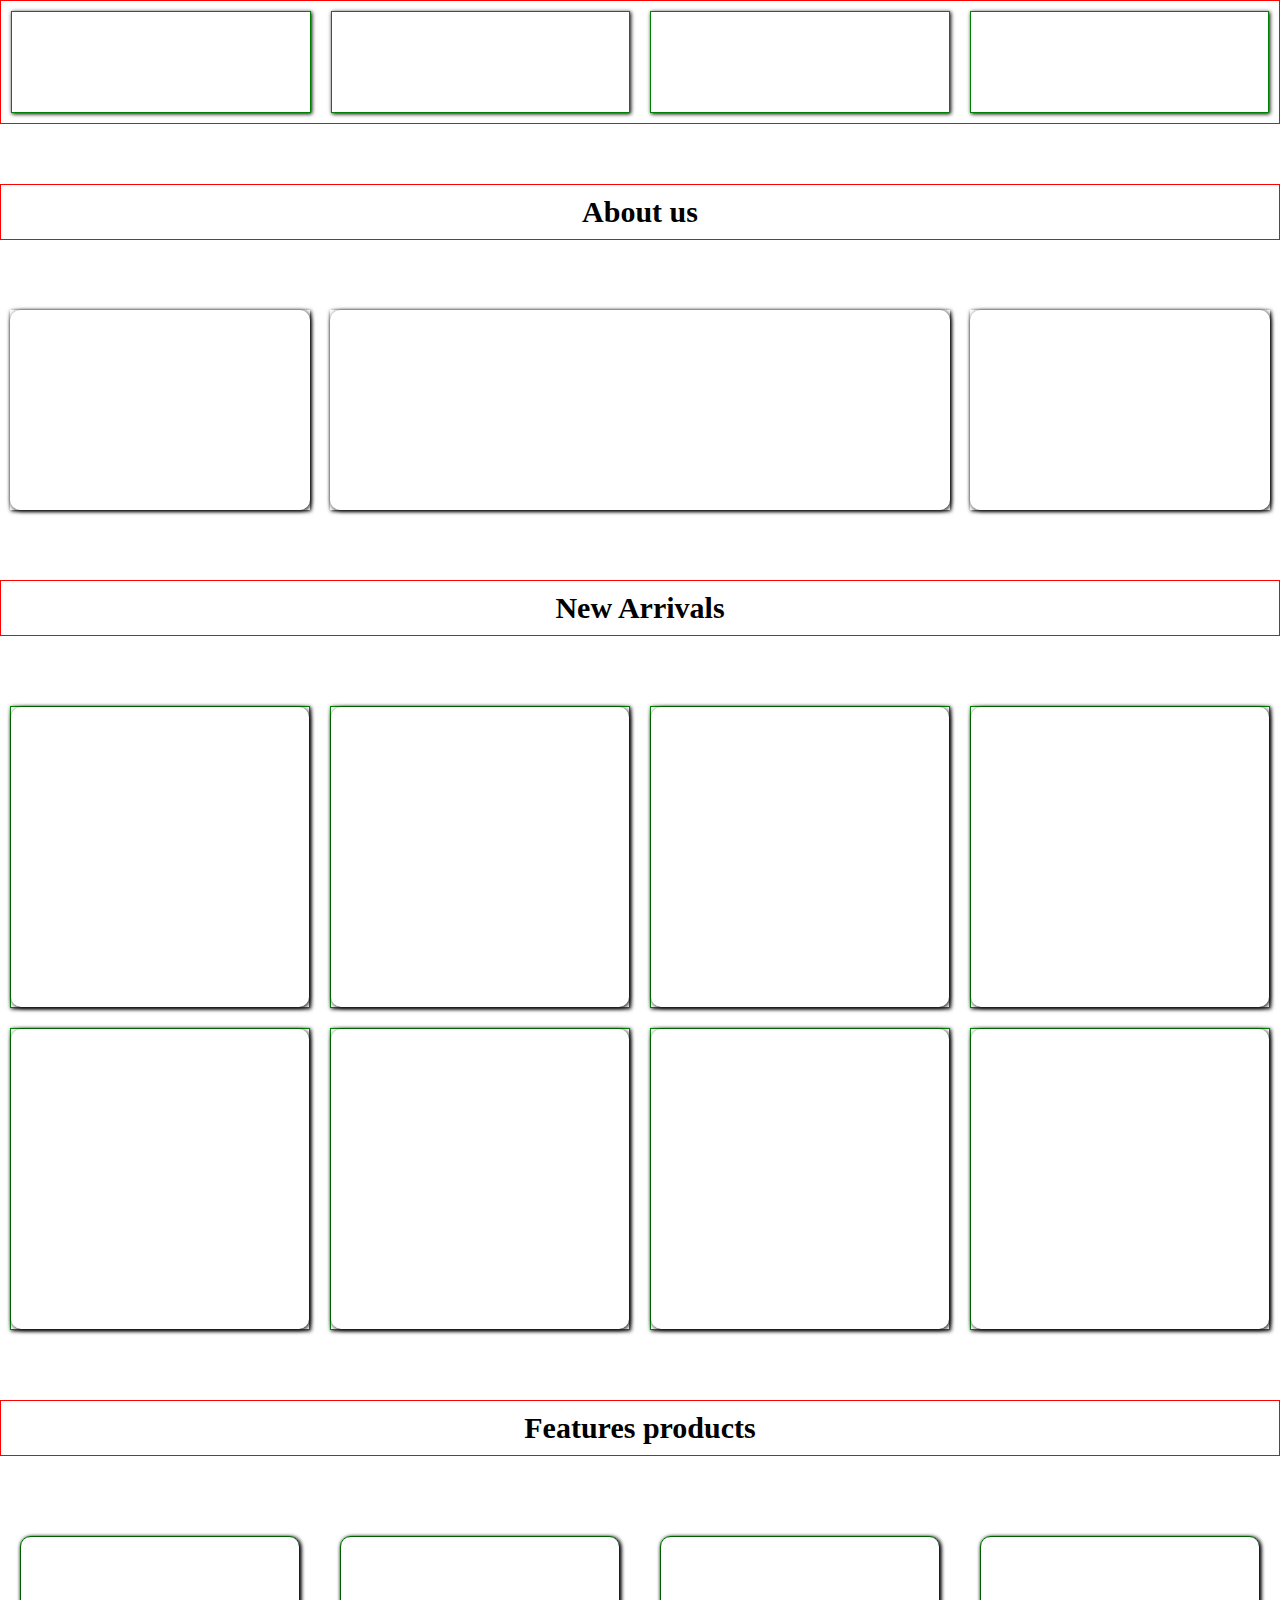
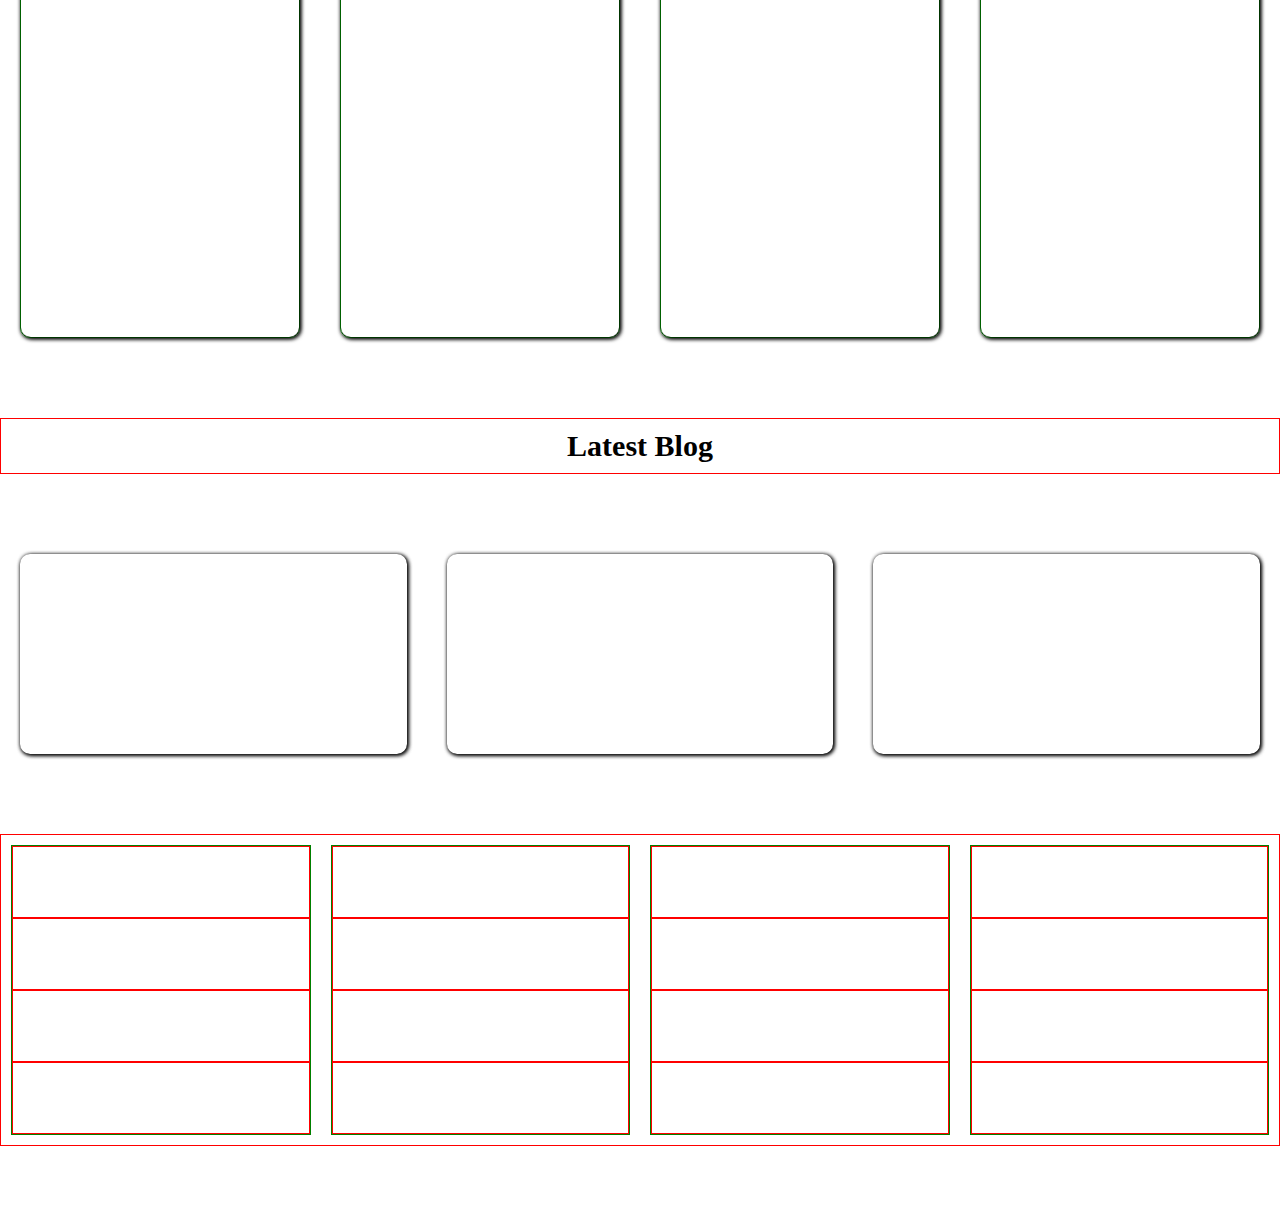
<file: 2-day/index.html>
<!DOCTYPE html>
<html lang="en">
<head>
    <meta charset="UTF-8">
    <meta name="viewport" content="width=device-width, initial-scale=1.0">
    <title>responsive-2</title>
    <link rel="stylesheet" href="css/style.css">
    <link rel="stylesheet" href="css/media.css">
</head>
<body>

    <!---------------------------------------------------------header section start------------------------------------------------------ -->
    <header>
        <div class="container-fluid b-green">
            <div class="row">
            <div class="w-1 w-sm-3 w-md-2 w-lg-3  w-xl-4  w-xxl-4 b-red  p-10">
                <div class="w-1  border-green redius-10 shadow">
                    <div class="w-1 radius-10 h-100">

                    </div>
                </div>
            </div>
            <div class="w-1 w-sm-3 w-md-2 w-lg-3 w-xl-4  w-xxl-4 b-red  p-10">
                <div class="w-1  border-green redius-10 shadow ">
                    <div class="w-1 radius-10 h-100">

                    </div>
                </div>
            </div>
            <div class="w-1 w-sm-3 w-md-2 w-lg-3 w-xl-4  w-xxl-4 b-red  p-10">
                <div class="w-1  border-green redius-10 shadow ">
                    <div class="w-1 radius-10 h-100">

                    </div>
                </div>
            </div>
            <div class="w-1 w-sm-3 w-md-2 w-lg-3 w-xl-4  w-xxl-4 b-red  p-10">
                <div class="w-1  border-green redius-10 shadow ">
                    <div class="w-1 radius-10 h-100">

                    </div>
                </div>
            </div>
    
    </header>
     <!---------------------------------------------------------header section end------------------------------------------------------ -->

     <!-----------------------------------------about us section start------------------------------------------------------ -->
    <section>
        <div class="container-fluid m-60 p-10">
            <h1 class="t-center  f-30">About us</h1>
        </div>
    </section>

    
    <section>
        <div class="container">
            <div class="row">
                <div class="w-1 w-sm-1  w-md-4  w-lg-4  p-10">
                    <div class="w-1  b-green redius-10 shadow">
                    <div class="h-200 radius-10 shadow"></div>          
                    </div>
                    
                </div>
                <div class="w-1 w-sm-1  w-md-2 w-lg-2  p-10">
                    <div class="w-1  b-green redius-10 shadow">
                     <div class="h-200 radius-10 shadow"></div>

                    </div>
                    
                </div>
                <div class="w-1 w-sm-1 w-md-4  w-lg-4  p-10">
                    <div class="w-1  b-green redius-10 shadow">
                  <div class="h-200 radius-10 shadow"></div>

                    </div>
                    
                </div>
            </div>
        </div>
        
    </section>

    <!-----------------------------------------about us section end------------------------------------------------------ -->

    <!-----------------------------------------new arrivals section start------------------------------------------------------ -->
    <section>
        <div class="container-fluid m-60 p-10">
            <h1 class="t-center  f-30">New Arrivals</h1>
        </div>
    </section>

    <section>
        <div class="container">
            <div class="row">
                <div class="w-1 p-10  w-lg-4 w-md-2 w-sm-2 w-xs-1">
                    <div class="w-1 border-green redius-10 shadow ">
                        <div class="h-300 radius-10 shadow"></div>

                    </div>
             </div>
             <div class="w-1 p-10 w-lg-4 w-md-2  w-sm-2 w-xs-1">
                <div class="w-1 border-green redius-10 shadow">
                    <div class="h-300 radius-10 shadow"></div>

                </div>
         </div>
         <div class="w-1 p-10  w-lg-4 w-md-2 w-sm-2 w-xs-1">
            <div class="w-1 border-green redius-10 shadow">
                <div class="h-300 radius-10 shadow"></div>

            </div>
     </div>
     <div class="w-1 p-10  w-lg-4 w-md-2 w-sm-2 w-xs-1">
        <div class="w-1 border-green redius-10 shadow">
            <div class="h-300 radius-10 shadow"></div>

        </div>
    </div>
        </div>

        <div class="row">
            <div class="w-1 p-10  w-lg-4 w-md-2 w-sm-2 w-xs-1">
                <div class="w-1 border-green redius-10 shadow ">
                    <div class="h-300 radius-10 shadow"></div>

                </div>
         </div>
         <div class="w-1 p-10 w-lg-4 w-md-2  w-sm-2 w-xs-1">
            <div class="w-1 border-green redius-10 shadow">
                <div class="h-300 radius-10 shadow"></div>

            </div>
     </div>
     <div class="w-1 p-10  w-lg-4 w-md-2 w-sm-2 w-xs-1">
        <div class="w-1 border-green redius-10 shadow">
            <div class="h-300 radius-10 shadow"></div>

        </div>
 </div>
 <div class="w-1 p-10  w-lg-4 w-md-2 w-sm-2 w-xs-1">
    <div class="w-1 border-green redius-10 shadow">
        <div class="h-300 radius-10 shadow"></div>

    </div>
</div>
    </div>
        </div>
    </section>

    <!-----------------------------------------new arrivals  section end------------------------------------------------------ --> 
    

    <!-----------------------------------------features product section start------------------------------------------------------ -->
<section>
    <div class="container-fluid m-60 p-10">
        <h1 class="t-center  f-30">Features products</h1>
    </div>
</section>

<section>
    <div class="container">
        <div class="row">
            <div class="w-1 p-20 w-lg-4 w-md-2 w-sm-2 w-xs-1">
                <div class="w-1 border-green radius-10 shadow">
                    <div class="h-400 radius-10 shadow"></div>

                </div>
            </div>
            <div class="w-1 p-20 w-lg-4 w-md-2 w-sm-2 w-xs-1">
                <div class="w-1 border-green radius-10 shadow">
                    <div class="h-400 radius-10 shadow"></div>

                </div>
            </div>
            <div class="w-1 p-20 w-lg-4 w-md-2 w-sm-2 w-xs-1">
                <div class="w-1 border-green radius-10 shadow">
                    <div class="h-400 radius-10 shadow"></div>

                </div>
            </div>
            <div class="w-1 p-20 w-lg-4 w-md-2 w-sm-2 w-xs-1">
                <div class="w-1 border-green radius-10 shadow">
                    <div class="h-400 radius-10 shadow"></div>

                </div>
            </div>
        </div>
    </div>
</section>

<!-----------------------------------------features product section end------------------------------------------------------ -->


<!-----------------------------------------latest blog section start------------------------------------------------------ -->

<section>
    <div class="container-fluid m-60 p-10">
        <h1 class="t-center f-30">Latest Blog</h1>
    </div>
</section>

<secton>
    <div class="container">
        <div class="row">
            <div class="w-1 p-20 w-lg-3 w-md-2 w-sm-1 w-xs-1">
                <div class="w-1 radius-10 shadow">
                    <div class="h-200 radius-10 shadow"></div>
                </div>
            </div>
            <div class="w-1 p-20 w-lg-3 w-md-2 w-sm-1 w-xs-1">
                <div class="w-1 radius-10 shadow">
                    <div class="h-200 radius-10 shadow"></div>
                </div>
            </div>
            <div class="w-1 p-20 w-lg-3 w-md-2 w-sm-1 w-xs-1">
                <div class="w-1 radius-10 shadow">
                    <div class="h-200 radius-10 shadow"></div>
                </div>
            </div>
        </div>
    </div>
</secton>
<!-----------------------------------------latest blog section end------------------------------------------------------ -->



<!-----------------------------------------footer section start------------------------------------------------------ -->
<footer>
    <div class="container-fluid m-60">
        <div class="container">
        <div class="row">
            <div class="w-1  p-10  w-xl-4 w-lg-3 w-md-2 w-sm-1">
                <div class="border-green">
                    <div class="w-1 border-red p-10">
                        <div class="w-1 bg-gain radius-10 h-50">

                        </div>
                    </div>
                    <div class="w-1 border-red p-10">
                        <div class="w-1 bg-gain radius-10 h-50">

                        </div>
                    </div>
                    <div class="w-1 border-red p-10">
                        <div class="w-1 bg-gain radius-10 h-50">

                        </div>
                    </div>
                    <div class="w-1 border-red p-10">
                        <div class="w-1 bg-gain radius-10 h-50">

                        </div>
                    </div>
                </div>
            </div>
            <div class="w-1 p-10   w-xl-4 w-lg-3 w-md-2 w-sm-1">
                <div class="border-green">
                    <div class="w-1 border-red p-10">
                        <div class="w-1 bg-gain radius-10 h-50">

                        </div>
                    </div>
                    <div class="w-1 border-red p-10">
                        <div class="w-1 bg-gain radius-10 h-50">

                        </div>
                    </div>
                    <div class="w-1 border-red p-10">
                        <div class="w-1 bg-gain radius-10 h-50">

                        </div>
                    </div>
                    <div class="w-1 border-red p-10">
                        <div class="w-1 bg-gain radius-10 h-50">

                        </div>
                    </div>
                </div>
            </div>
            <div class="w-1 p-10  w-xl-4 w-lg-3 w-md-2 w-sm-1">
                <div class="border-green">
                    <div class="w-1 border-red p-10">
                        <div class="w-1 bg-gain radius-10 h-50">

                        </div>
                    </div>
                    <div class="w-1 border-red p-10">
                        <div class="w-1 bg-gain radius-10 h-50">

                        </div>
                    </div>
                    <div class="w-1 border-red p-10">
                        <div class="w-1 bg-gain radius-10 h-50">

                        </div>
                    </div>
                    <div class="w-1 border-red p-10">
                        <div class="w-1 bg-gain radius-10 h-50">

                        </div>
                    </div>
                </div>
            </div>
            <div class="w-1 p-10  w-xl-4 w-lg-3 w-md-2 w-sm-1 ">
                <div class="border-green">
                    <div class="w-1 border-red p-10">
                        <div class="w-1 bg-gain radius-10 h-50">

                        </div>
                    </div>
                    <div class="w-1 border-red p-10">
                        <div class="w-1 bg-gain radius-10 h-50">

                        </div>
                    </div>
                    <div class="w-1 border-red p-10">
                        <div class="w-1 bg-gain radius-10 h-50">

                        </div>
                    </div>
                    <div class="w-1 border-red p-10">
                        <div class="w-1 bg-gain radius-10 h-50">

                        </div>
                    </div>
                </div>
            </div>
        </div>
    </div>
    </div>
</footer>




<!-----------------------------------------footer section end------------------------------------------------------ -->
</body>
</html>
</file>
<file: 2-day/css/style.css>
*{
    margin:0;
    padding:0;
    box-sizing: border-box;
}
/*---------------------------------------container classes start--------------------------------- */
.container{
    /* border: 1px solid blue; */
    max-width:1320px;
    margin: auto;
}
.container-fluid{
    width:100%;
    margin:auto;                                                                    auto;
    border: 1px solid  red;

}
/* -----------------------------------------container classes end----------------------------------------------------- */

/* -----------------------------------------text classes start------------------------------------------------------------------------- */

.t-white{
    color:white;
}
.t-black{
    color:black;
}
.t-center{
    text-align:center;
}
.f-30{
    font-size:30px;
}
 /* -----------------------------------------text classes end------------------------------------------------------------------------- */


 /* -----------------------------------------flex classes start------------------------------------------------------------------------- */

 .d-flex{
    display:flex;
 }

 .justify-center{
    justify-content: center !important;
 }
 .row{
    display:flex;
    justify-content: start;
    flex-wrap: wrap;
    width:100%;
 }
 /* -----------------------------------------flex classes end------------------------------------------------------------------------- */

/* ------------------------------------------- border classes start------------------------------------------------------------------ */
.shadow{
    box-shadow:1px 1px 4px black;
}
.radius-10{
    border-radius: 10px;
}
.radius-20{
    border-radius: 20px;
}
/* -----------------------------------------border classes end------------------------------------------------------------------------- */

/* ------------------------------------------spacing classes start----------------------------------------------------------------------- */
.px{
    padding-left:10px;
    padding-right:10px;
}
.p-10{
    padding:10px;
}
.p-20{
    padding:20px;
}
.m-20{
    margin:20px;
}
.m-60{
    margin:60px 0px 60px 0px;
}
 /* -----------------------------------------spacing classes end------------------------------------------------------------------------- */


 /* -----------------------------------------background classes start------------------------------------------------------------------------- */
 .bg-gray{
    background-color: gray;

 }
 .bg-lightgray{
    background-color: gainsboro;
 }

 /* -----------------------------------------background classes end------------------------------------------------------------------------- */

 /* -----------------------------------------height classes start------------------------------------------------------------------------- */
.h-50{
    height:50px;
}
.h-100{
    height:100px;
}
.h-200{
    height:200px;
}
.h-300{
    height:300px;
}
.h-400{
    height:400px;
}
/* -----------------------------------------height classes end------------------------------------------------------------------------- */

/* -----------------------------------------border classes start------------------------------------------------------------------------- */
.border-red{
    border:1px solid red;
}
.border-green{
    border:1px solid green;
}
.border-blue{
    border:1px solid blue;

}
.border-orange{
    border:1px solid orange;
}
.border-gray{
    border:1px solid gray;
}
.border-black{
    border:1px sollid black;
}
/* -----------------------------------------border classes end------------------------------------------------------------------------- */
</file>
<file: 2-day/css/media.css>
.w-1{
    width:100%;
}
.w-2{
    width:50%;
}

@media(min-width:576px){
    .w-sm-1{
        width:100%;
    }
    .w-sm-2{
        width:50%;
    }
    .w-sm-3{
        width:33.33%;
    }
    .w-sm-4{
        width:25%;
    }
}
@media(min-width:768px){
    .w-md-1{
        width:100%;
    }
    .w-md-2{
        width:50%;
    }
    .w-md-3{
        width:33.33%;
    }
    .w-md-4{
        width:25%;
    }
}
@media(min-width:992px){
    .w-lg-1{
        width:100%;
    }
    .w-lg-2{
        width:50%;
    }
    .w-lg-3{
        width:33.33%;
    }
    .w-lg-4{
        width:25%;
    }
}
@media(min-width:1200px){
    .w-xl-1{
        width:100%;
    }
    .w-xl-2{
        width:50%;
    }
    .w-xl-3{
        width:33.33%;
    }
    .w-xl-4{
        width:25%;
    }
}
@media(min-width:1400px){
    .w-xxl-1{
        width:100%;
    }
    .w-xxl-2{
        width:50%;
    }
    .w-xxl-3{
        width:33.33%;
    }
    .w-xxl-4{
        width:25%;
    }
}
</file>
